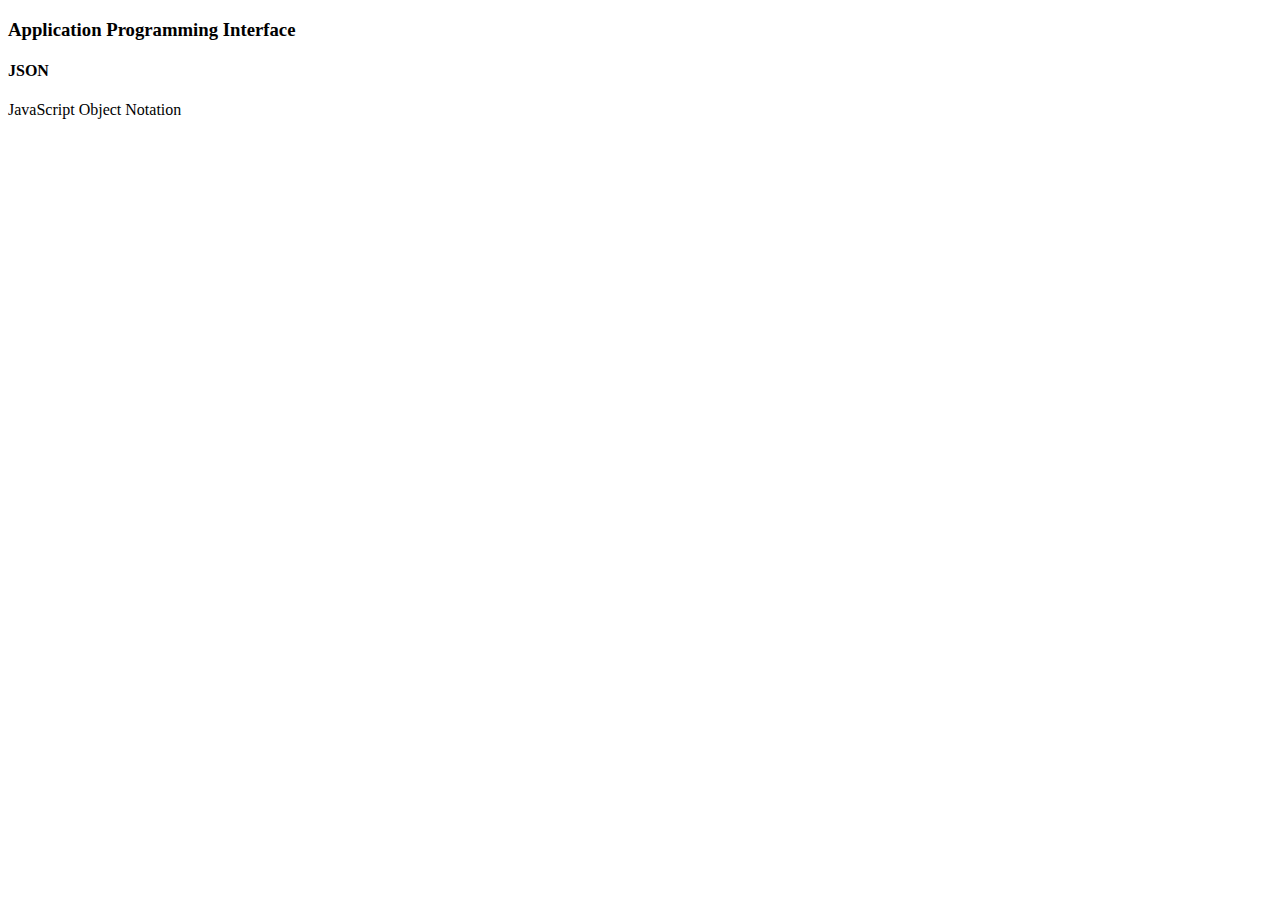
<file: index.html>
<!DOCTYPE html>
<html lang="en">
<head>
  <meta charset="UTF-8">
  <meta name="viewport" content="width=device-width, initial-scale=1.0">
  <title>API</title>
</head>
<body>
  <h3>Application Programming Interface</h3>
  <h4>JSON</h4>
  <p>JavaScript Object Notation</p>


  <script>
    const user = {
      id: 132,
      Name: `Muhammed Nayeem`,
      occupation: `Software Developer`,
      lover: {
        girlFriend: `JavaScript`,
        favFood: `Coding`,
      },
      friends:[
        `Pranab`,
        `Shuvo`,
        `Sohel`,
        `Partha`,
        `Joydip`,
        `Anupm`,
        `Indrajit`
      ],
      friendAge: [
        22, 25, 21, 30, 27, 29, 24
      ],
    };
    const userJSON = JSON.stringify(user);
    // {"id":132,"Name":"Muhammed Nayeem","occupation":"Software Developer"}
    console.log(userJSON);

    const userFromJson = JSON.parse(userJSON);
    console.log(userFromJson);
  </script>
</body>
</html>
</file>
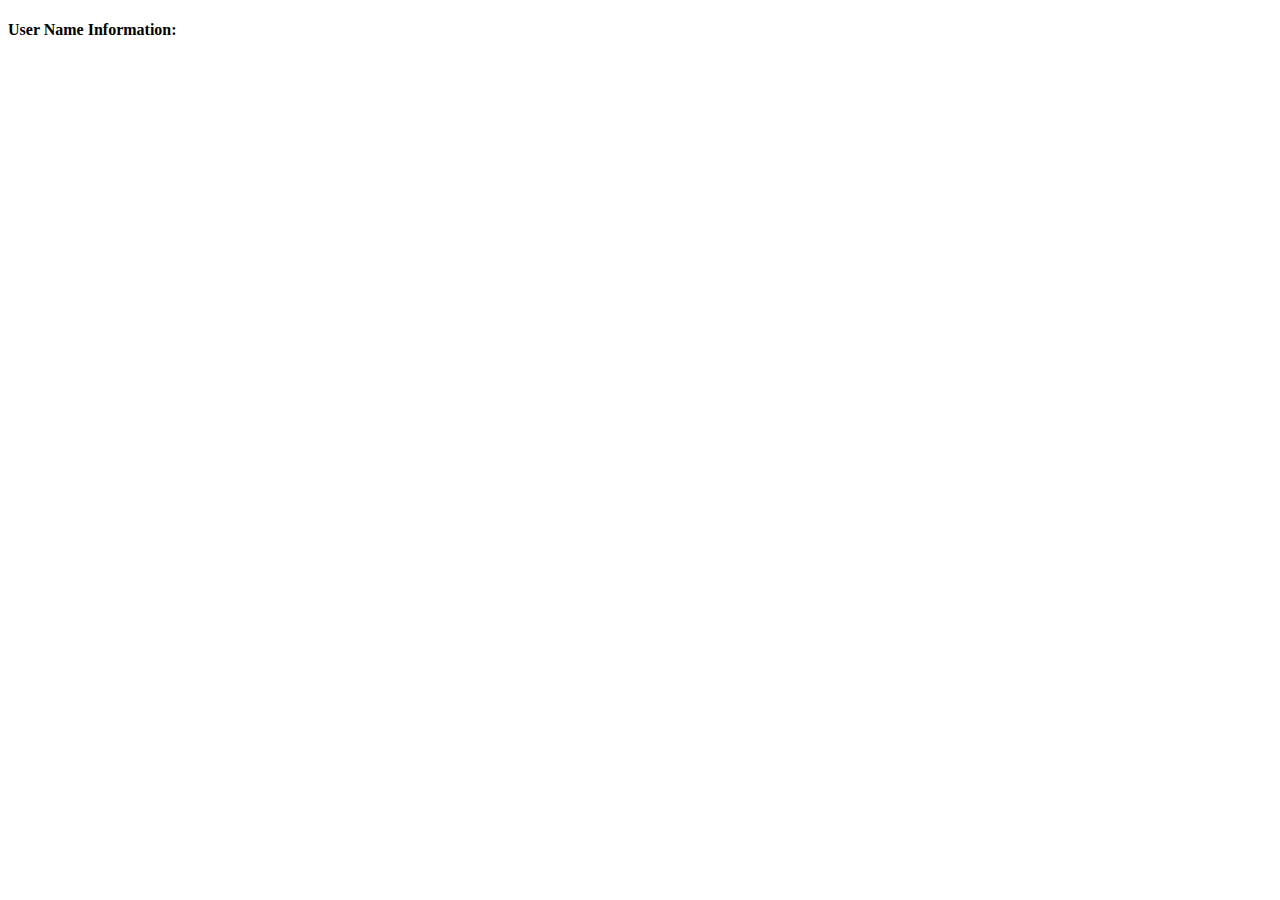
<file: Async.html>
<!DOCTYPE html>
<html lang="en">
<head>
  <meta charset="UTF-8">
  <meta http-equiv="X-UA-Compatible" content="IE=edge">
  <meta name="viewport" content="width=device-width, initial-scale=1.0">
  <title>Async Await</title>
</head>
<body>
  <h4>User Name Information:</h4>
  <ul id="user-list">

  </ul>

  <script src="async.js"></script>
</body>
</html>
</file>
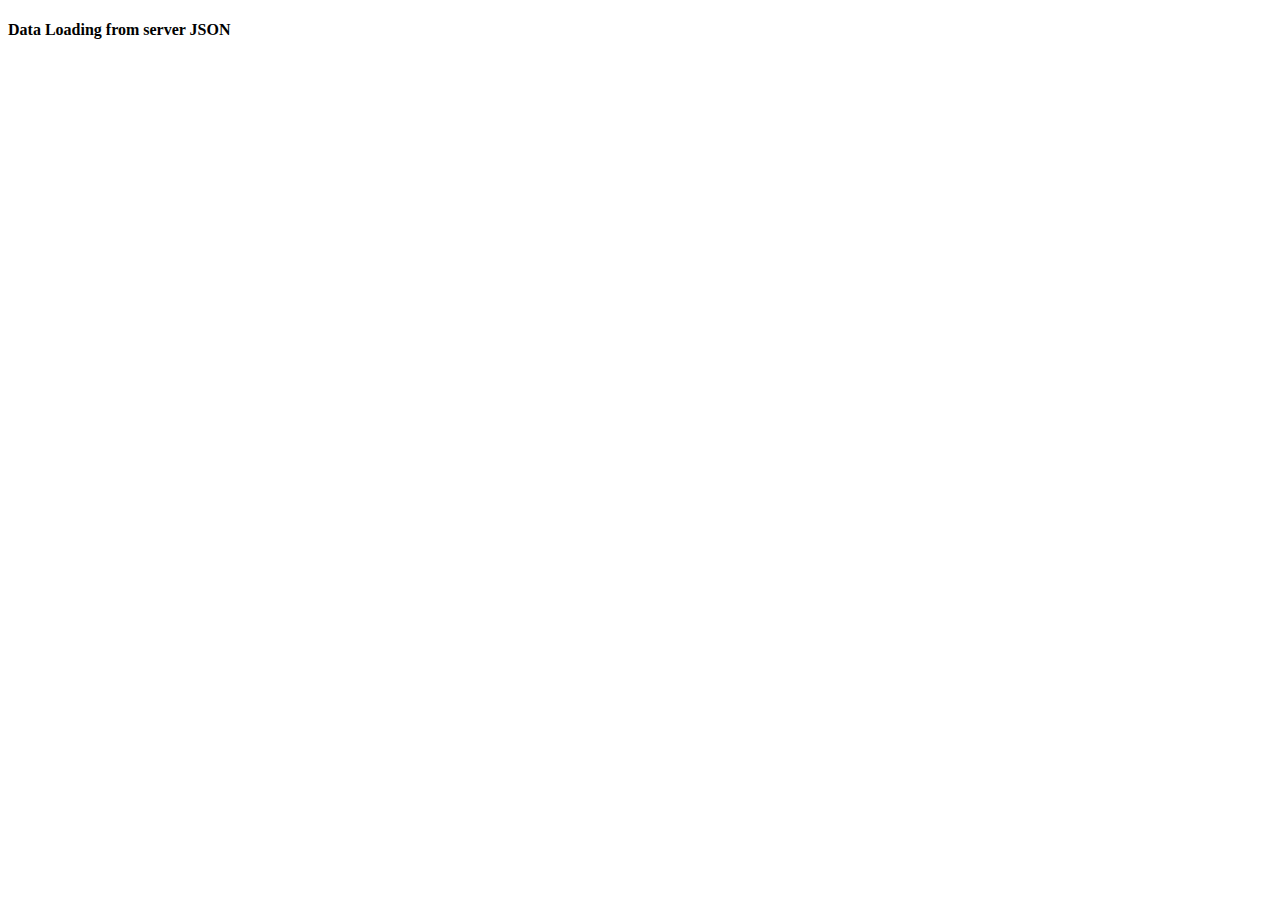
<file: index2.html>
<!DOCTYPE html>
<html lang="en">
<head>
  <meta charset="UTF-8">
  <meta name="viewport" content="width=device-width, initial-scale=1.0">
  <title>Data Loading</title>
</head>
<body>
  <h4>Data Loading from server JSON</h4>
  <ul id="user-container">

  </ul>

  <script>
    fetch('https://jsonplaceholder.typicode.com/users')
      .then(response => response.json())
      .then(json => displayUsers(json))
      .catch(error => console.log(error))

      function displayUsers(users) {
        const usernames = users.map(user => user.username);
        const ul = document.getElementById(`user-container`);
        console.log(users);

        for (let i = 0; i < usernames.length; i++) {
          const username = usernames[i];
          const li = document.createElement(`li`);
          li.innerText = username;
          ul.appendChild(li);
        }
      }
  </script>
</body>
</html>
</file>
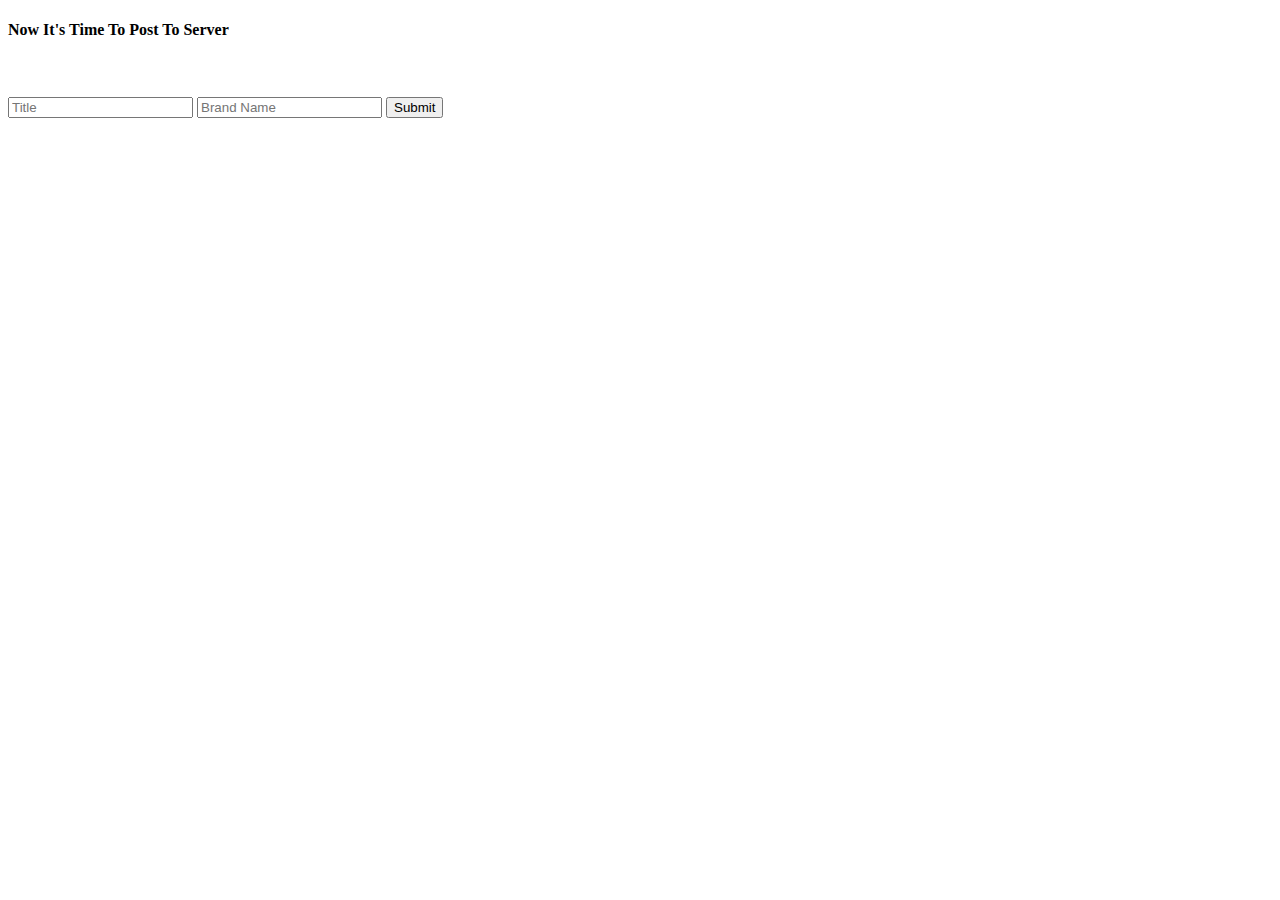
<file: Index3.html>
<!DOCTYPE html>
<html lang="en">
<head>
  <meta charset="UTF-8">
  <meta name="viewport" content="width=device-width, initial-scale=1.0">
  <title>Post Data to server</title>
</head>
<body>
  <h4>Now It's Time To Post To Server</h4>
  <br><br>
  <input type="text" name="" id="title" placeholder="Title">
  <input type="text" name="" id="bodyContent" placeholder="Brand Name">
  <input type="submit" value="Submit" id="submit">

  <!--Js File Include-->
  <script src="../post-script.js"></script>
</body>
</html>
</file>
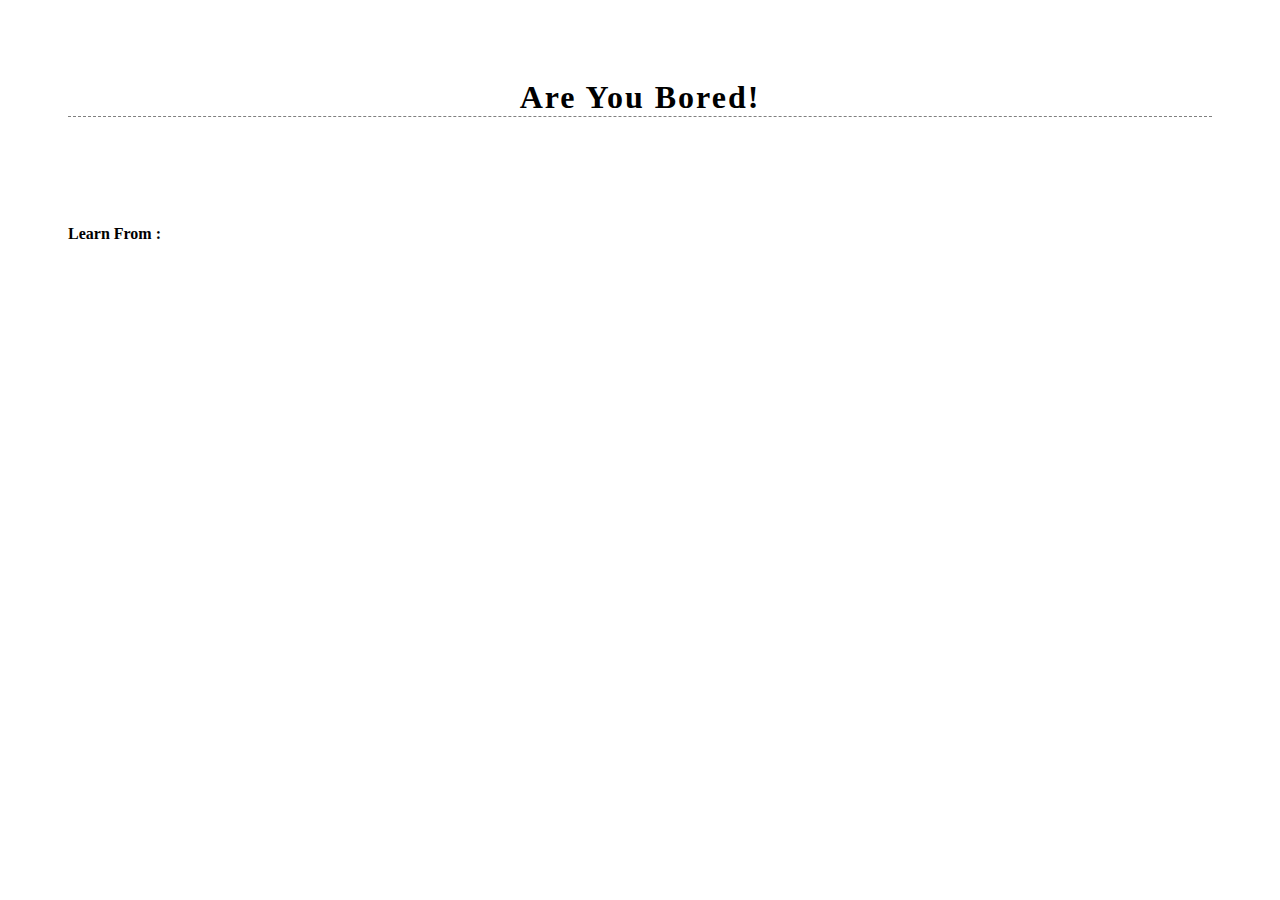
<file: Fun-With-API/api1.html>
<!DOCTYPE html>
<html lang="en">
<head>
  <meta charset="UTF-8">
  <meta name="viewport" content="width=device-width, initial-scale=1.0">
  <title>Fun With API</title>
  <style>
    body{
      text-align: left;
      padding: 50px 60px;
    }
    h1 {
      text-align: center;
      margin-bottom: 50px;
      letter-spacing: 2px;
      border-bottom: 1px dashed gray;
    }
    a {
      color: green;
      text-decoration: none;
    }
  </style>
</head>
<body>
  <h1>Are You Bored!</h1>
  <br>
  <br>
  <h2 id="activity"></h2>
  <h4>Learn From : <a id="explore-link" href=""></a></h4>

  <!--Js File Include-->
  <script src="../Fun-With-API/api1.js"></script>
</body>
</html>
</file>
